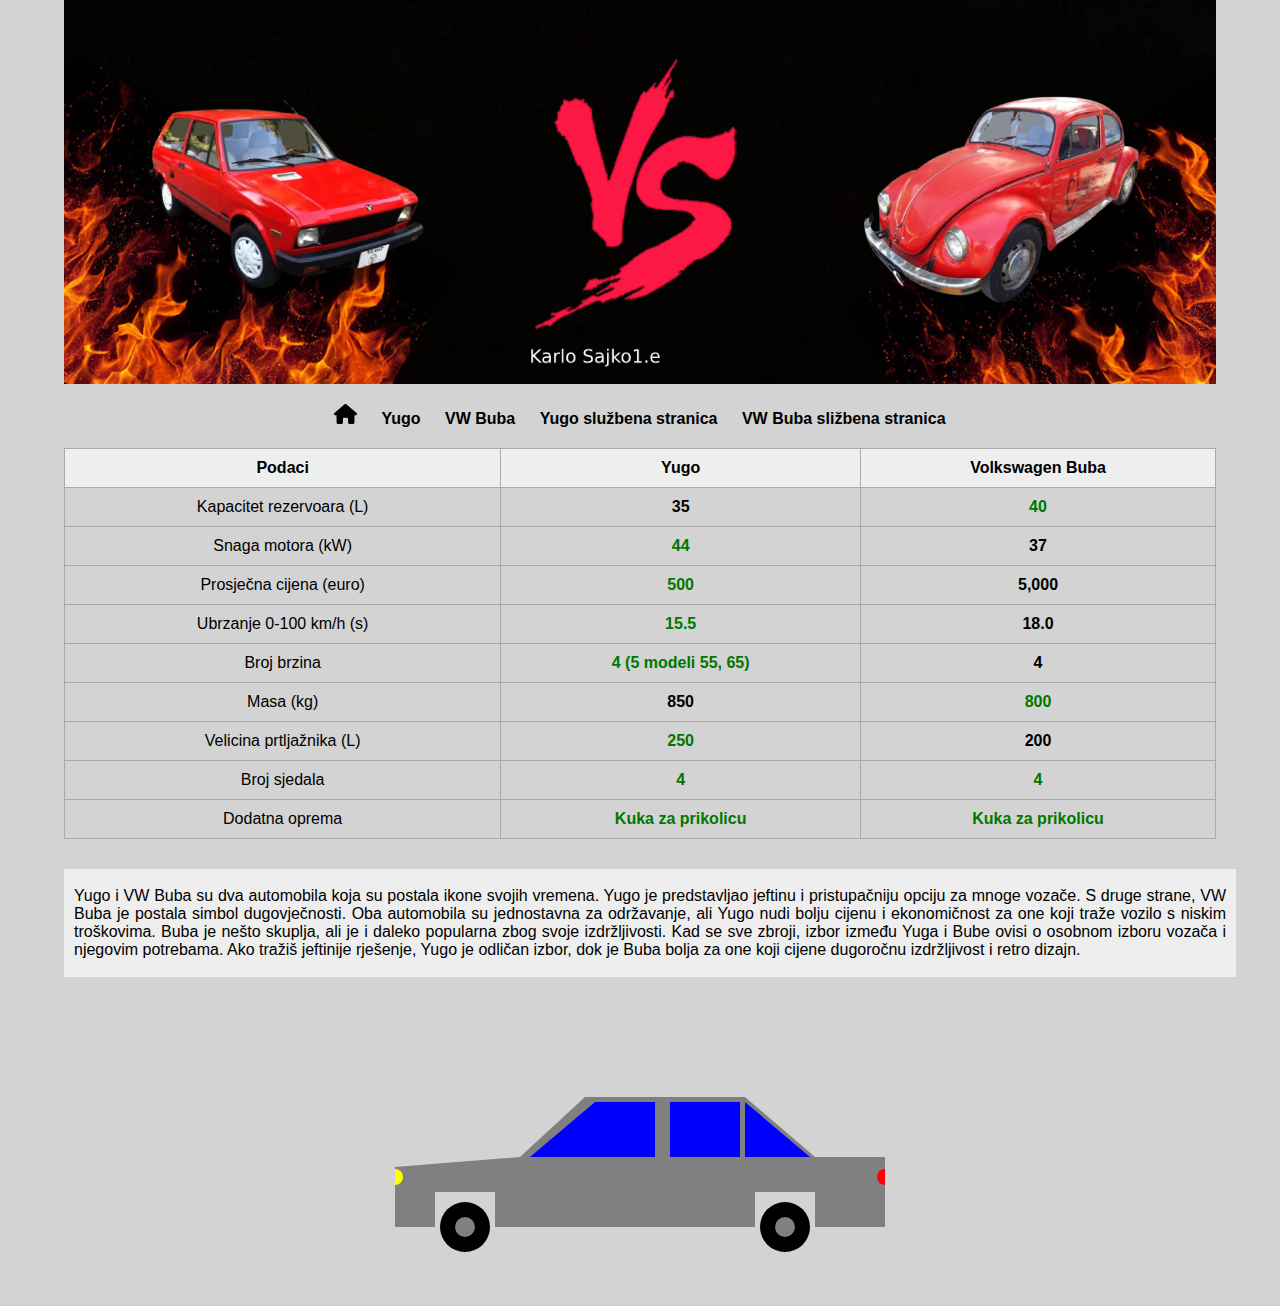
<file: index.html>
<!DOCTYPE html>
<html lang="hr">
<head>
    <meta charset="UTF-8">
    <title>Usporedba Automobila</title>
    <link rel="stylesheet" href="style.css">
</head>
<body>
    <div class="container">
        <header>
            <img class="banner" src="images/banner.png" alt="Yugo vs VW Buba">
        </header>    
        
        <ul>
            <li><a href="index.html"><img class="home" src="home.svg" alt="Home"></a></li>
            <li><a href="yugo.html">Yugo</a></li>
            <li><a href="buba.html">VW Buba</a></li>
            <li><a href="https://hr.wikipedia.org/wiki/Yugo">Yugo službena stranica</a></li>
            <li><a href="https://www.volkswagen.hr/dozivite-volkswagen/volkswagen-magazin/najslavniji-auto-na-svijetu">VW Buba sližbena stranica</a></li>
        </ul>

        <table>
            <tr>
                <th>Podaci</th>
                <th>Yugo</th>
                <th>Volkswagen Buba</th>
            </tr>
            <tr>
                <td>Kapacitet rezervoara (L)</td>
                <td class="lowlight">35</td>
                <td class="highlight">40</td>
            </tr>
            <tr>
                <td>Snaga motora (kW)</td>
                <td class="highlight">44</td>
                <td class="lowlight">37</td>
            </tr>
            <tr>
                <td>Prosječna cijena (euro)</td>
                <td class="highlight">500</td>
                <td class="lowlight">5,000</td>
            </tr>
            <tr>
                <td>Ubrzanje 0-100 km/h (s)</td>
                <td class="highlight">15.5</td>
                <td class="lowlight">18.0</td>
            </tr>
            <tr>
                <td>Broj brzina</td>
                <td class="highlight">4 (5 modeli 55, 65)</td>
                <td class="lowlight">4</td>
            </tr>
            <tr>
                <td>Masa (kg)</td>
                <td class="lowlight">850</td>
                <td class="highlight">800</td>
            </tr>
            <tr>
                <td>Velicina prtljažnika (L)</td>
                <td class="highlight">250</td>
                <td class="lowlight">200</td>
            </tr>
            <tr>
                <td>Broj sjedala</td>
                <td class="highlight">4</td>
                <td class="highlight">4</td>
            </tr>
            <tr>
                <td>Dodatna oprema</td>
                <td class="highlight">Kuka za prikolicu</td>
                <td class="highlight">Kuka za prikolicu</td>
            </tr>
        </table>


        <footer>
            <p class="extra">Yugo i VW Buba su dva automobila koja su postala ikone svojih vremena. Yugo je predstavljao jeftinu i pristupačniju opciju za mnoge vozače. S druge strane, VW Buba je postala simbol dugovječnosti. Oba automobila su jednostavna za održavanje, ali Yugo nudi bolju cijenu i ekonomičnost za one koji traže vozilo s niskim troškovima. Buba je nešto skuplja, ali je i daleko popularna zbog svoje izdržljivosti. Kad se sve zbroji, izbor između Yuga i Bube ovisi o osobnom izboru vozača i njegovim potrebama. Ako tražiš jeftinije rješenje, Yugo je odličan izbor, dok je Buba bolja za one koji cijene dugoročnu izdržljivost i retro dizajn.</p>
       
        </footer>

        <svg class="car" width="490" height="225">
            
            <circle cx="70" cy="200" r="25" fill="black"></circle>
            <circle cx="390" cy="200" r="25" fill="black"></circle>
            <circle cx="390" cy="200" r="10" fill="gray"></circle>
            <circle cx="70" cy="200" r="10" fill="gray"></circle>
            <path d="M0,200 L0,140 L125,130 L190,70 L350,70 L420,130 L420,165 L360,165 L360,200 L100,200 L100,165 L40,165 L40,200 Z" style="fill:gray;stroke:none"></path>
            <polygon points="490,130 420,130 420,200 490,200" fill="gray"></polygon>
            <polygon points="135,130 200,130 200,75" fill="blue"></polygon>
            <rect x="200" y="75" width="60" height="55" fill="blue"></rect>
            <rect x="275" y="75" width="70" height="55" fill="blue"></rect>
            <polygon points="350,130 350,75 415,130" fill="blue"></polygon>
            <a href="Flintstones.html"><circle cx="490" cy="150" r="8" fill="red"></circle></a>
            <circle cx="0" cy="150" r="8" fill="yellow"></circle>
        </svg>
    </div>

</body>
</html>
</file>
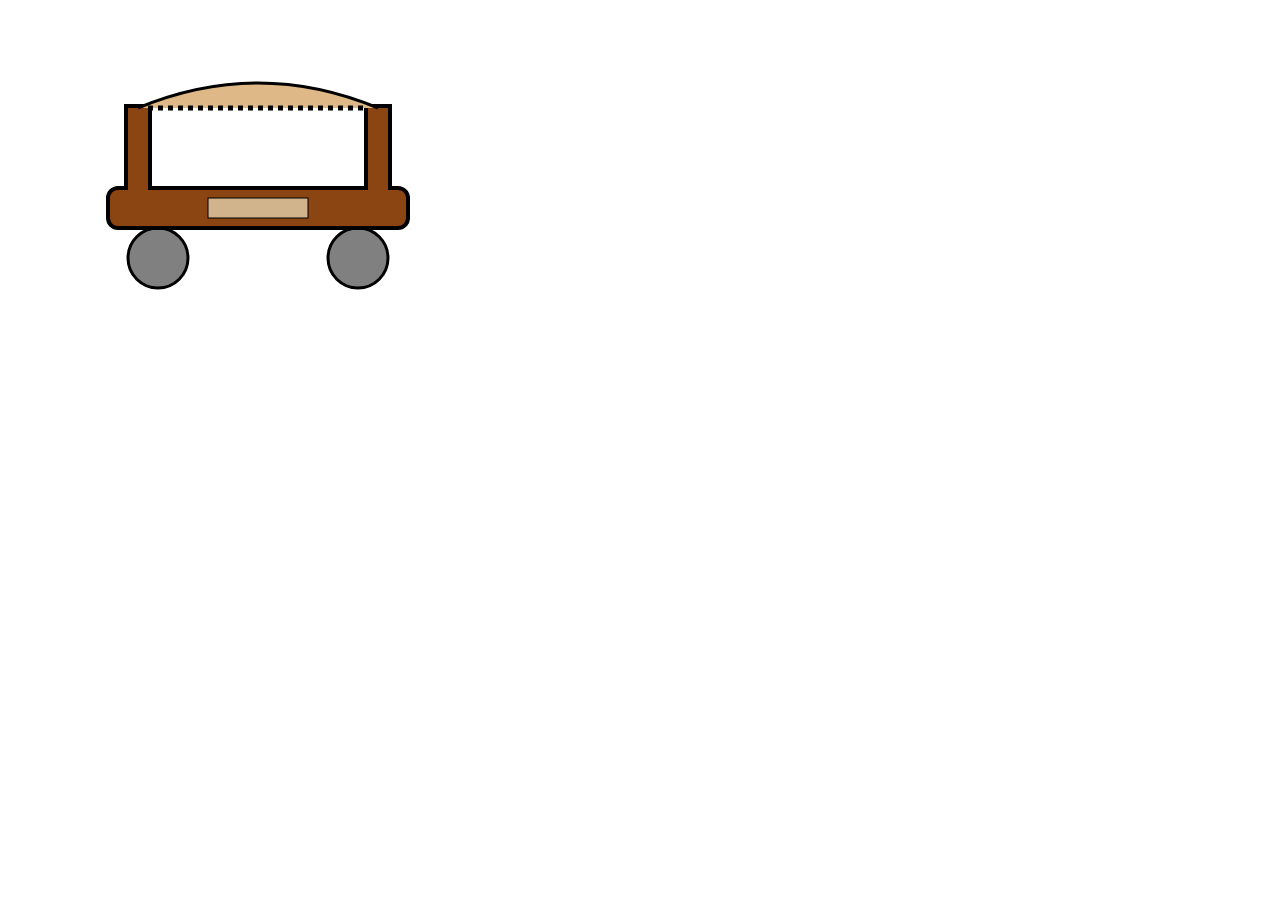
<file: Flintstones.html>
<!DOCTYPE html>
<html lang="hr">
 
 
         <svg width="500" height="300" viewBox="0 0 500 300" xmlns="http://www.w3.org/2000/svg">
           
            <!-- Stone Wheels -->
            <circle cx="150" cy="250" r="30" fill="gray" stroke="black" stroke-width="3"/>
            <circle cx="350" cy="250" r="30" fill="gray" stroke="black" stroke-width="3"/>
            
            <!-- Wooden Side Beams -->
            <rect x="120" y="100" width="20" height="100" fill="saddlebrown" stroke="black" stroke-width="8"/>
            <rect x="360" y="100" width="20" height="100" fill="saddlebrown" stroke="black" stroke-width="8"/>
            
             <!-- Wooden Base -->
            <rect x="100" y="180" width="300" height="40" fill="saddlebrown" stroke="black" stroke-width="4" rx="10" ry="10"/>
            <rect x="120" y="100" width="20" height="100" fill="saddlebrown"/>
            <rect x="360" y="100" width="20" height="100" fill="saddlebrown"/>

            <!-- Fabric Roof -->
            <path d="M130 100 Q250 50 370 100" fill="burlywood" stroke="black" stroke-width="3"/>
            
            <!-- Rope Holding Roof -->
            <line x1="140" y1="100" x2="360" y2="100" stroke="black" stroke-width="5" stroke-dasharray="5,5"/>

            <!-- Open Front for Foot Power -->
            <rect x="200" y="190" width="100" height="20" fill="tan" stroke="black" stroke-width=""/>
        </svg>
        <audio autoplay>
            <source src="https://ia800900.us.archive.org/31/items/tvtunes_11523/Flintstones.mp3" type="audio/mpeg">
        </audio>
</html>
</file>
<file: style.css>
body {
    margin: 0;
    padding: 0;
    font-family: Arial, sans-serif;
    background-color: #d3d3d3;
    text-align: center;
}

.container {
    width: 90%;
    margin: 0 auto;
}

.banner {
    width: 100%;
}

svg.car {
    padding: 50px
}

ul {
    list-style-type: none;
    padding: 0;
}

ul li {
    display: inline;
    margin: 10px;
}

a {
    text-decoration: none;
    color: #000;
    font-weight: bold;
}

table {
    width: 100%;
    border-collapse: collapse;
    margin-top: 20px;
}

table th, table td {
    padding: 10px;
    border: 1px solid #aaa;
}

table th {
    background-color: #eee;
}

table td.highlight {
    color: #070;
    font-weight: bold;
}

table td.lowlight {
    font-weight: bold;
}

footer {
    margin-top: 30px;
    text-align: justify;
    width: 100%;
    padding: 2px 10px;
    border: 5px;
    background-color: #eee;
}

.home {
    height: 20px;
}

.images img {
    width: 100px;
    height: auto;
    margin: 10px 10px 10px 10px;
    border: 5px solid #ddd;
}
</file>
